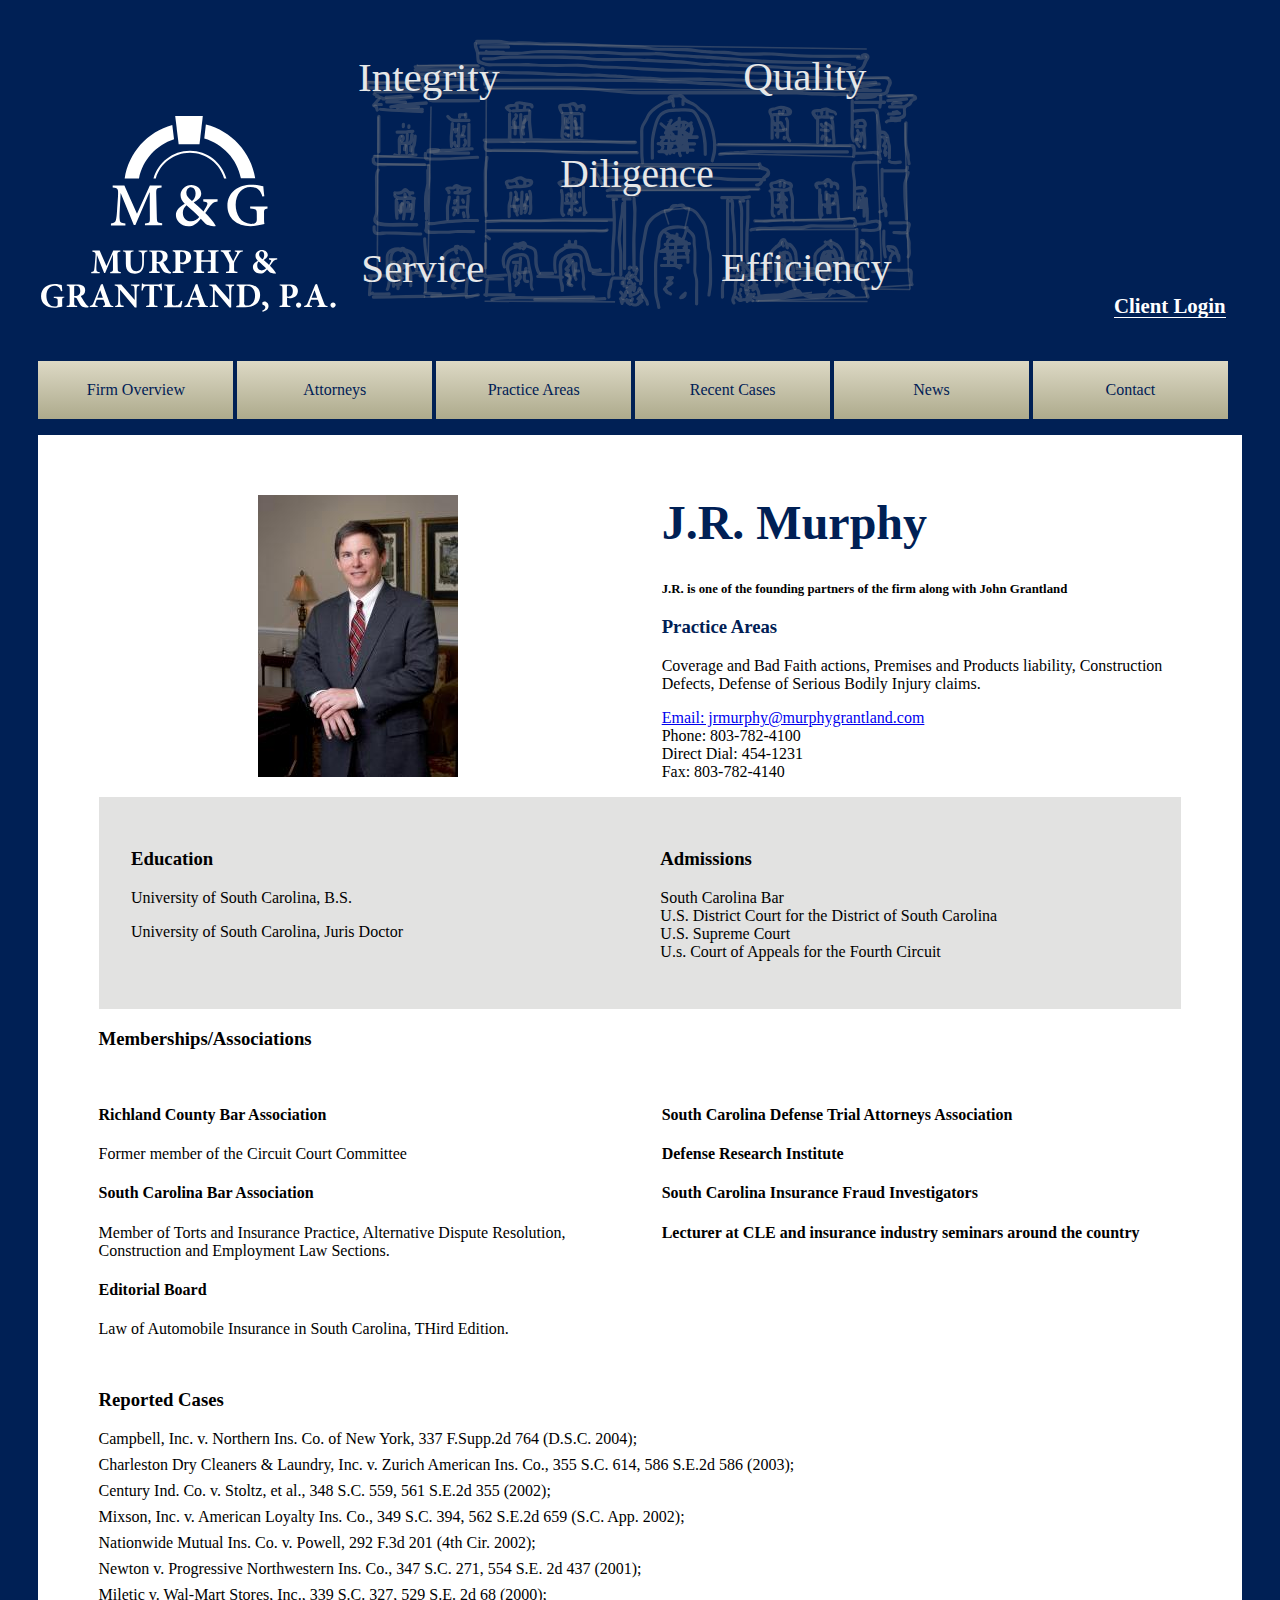
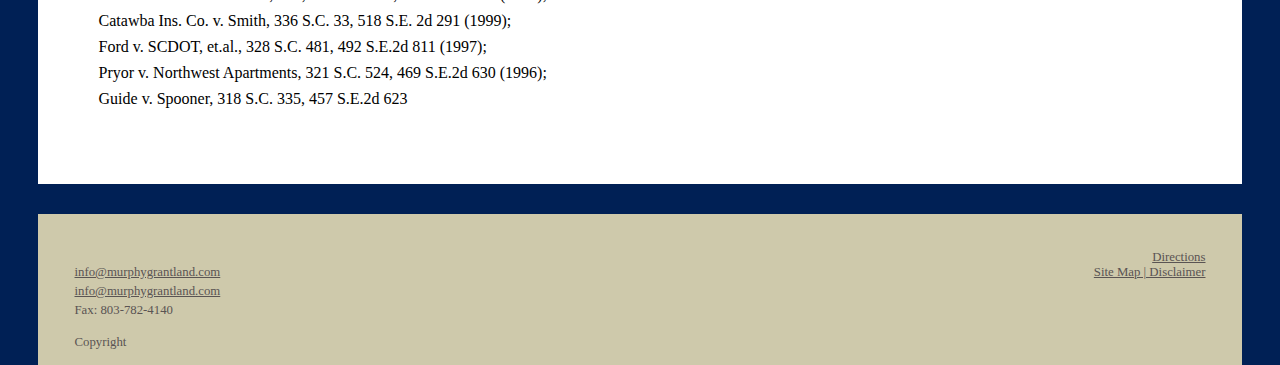
<file: mg/attorney.html>
<!doctype html>
<html>
    <head>
        <meta charset="utf-8">
        <meta http-equiv="x-ua-compatible" content="ie=edge">

        <title>attorneys</title>
        
        <meta name="description" content="">
        <meta name="viewport" content="width=device-width, initial-scale=1">

        <!-- Place favicon.ico in the root directory -->
        <link rel="stylesheet" href="css/normalize.css">
        <link rel="stylesheet" href="css/style.css">
    </head>
        <div class="client_login">
        <h2><a href="#">Client Login</a></h2>
    </div>
    <body>
        <div class="wrapper1">
            <div class="header">
                <div class="header_logo">
                    <img src="img/logo_square.svg
                    ">
                </div>
                <div class="sketch">
                    <img src="img/murphy_grantland_sketch.svg">
                </div>
                <div class="client_login_largersizes">
                    <h2><a href="#">Client Login</a></h2>
                </div>
            </div>
            <!--end of header-->
            

            <nav class="navigation">
                <ul>
                    <li><a href="#">Firm Overview</a></li>
                    <li><a href="#">Attorneys</a></li>
                    <li><a href="#">Practice Areas</a></li>
                    <li><a href="#">Recent Cases</a></li>
                    <li><a href="#">News</a></li>
                    <li><a href="#">Contact</a></li>
                </ul>
            </nav>


            <nav class="navigation_tablet">
                <ul class="tablet_one">
                    <li><a href="#">Firm Overview</a></li>
                    <li><a href="#">Attorneys</a></li>
                    <li><a href="#">Practice Areas</a></li>
                </ul>
                <ul class="tablet_two">
                    <li><a href="#">Recent Cases</a></li>
                    <li><a href="#">News</a></li>
                    <li><a href="#">Contact</a></li>
                </ul>
            </nav>


            <nav class="navigation_desktop">
                <ul>
                    <li><a href="#">Firm Overview</a></li>
                    <li><a href="#">Attorneys</a></li>
                    <li><a href="#">Practice Areas</a></li>
                    <li><a href="#">Recent Cases</a></li>
                    <li><a href="#">News</a></li>
                    <li><a href="#">Contact</a></li>
                </ul>
            </nav>
            


         
            <div class="attorney_content clearfix">
                <div class="murphy_photo">
                    <img src="img/jrmurphy.jpg">
                </div>
                <div class="murphy_info">    
                    <div class="name">
                        <h1>J.R. Murphy</h1>
                    </div>
                    <div class="bold_paragraph">
                        <p>J.R. is one of the founding partners of the firm along with John Grantland</p>
                    </div>
                    <div class="practice_areas">
                        <h3>Practice Areas</h3>
                        <p>Coverage and Bad Faith actions, Premises and Products liability, Construction Defects, Defense of Serious Bodily Injury claims.</p>
                    </div>
                    <div class="contact_info">
                        <ul>
                            <li><a href="#">Email: jrmurphy@murphygrantland.com</a></li>
                            <li>Phone: 803-782-4100</li>
                            <li>Direct Dial: 454-1231</li>
                            <li>Fax: 803-782-4140</li>
                         </ul>
                    </div>
                </div>

                <div class="tablet_callout_box clearfix">
                    <div class="education">
                        <h3>Education</h3>
                        <p>University of South Carolina, B.S.</p> 
                        <p>University of South Carolina, Juris Doctor</p>
                    </div>

                    <div class="admissions">
                        <h3>Admissions</h3>
                        <ul>
                            <li>South Carolina Bar</li>
                            <li>U.S. District Court for the District of South Carolina</li>
                            <li>U.S. Supreme Court</li>
                            <li>U.s. Court of Appeals for the Fourth Circuit</li>
                        </ul>
                    </div>
                </div>
                <div class="memberships clearfix">
                    <h3>Memberships/Associations</h3>
                    <ul class="column1">
                        <li>
                            <h4>Richland County Bar Association</h4>
                            <p>Former member of the Circuit Court Committee</p>
                        </li>
                        <li>
                            <h4>South Carolina Bar Association</h4>
                            <p>Member of Torts and Insurance Practice, Alternative Dispute Resolution, Construction and Employment Law Sections.</p>
                        </li>
                        <li>
                            <h4>Editorial Board</h4>
                            <p>Law of Automobile Insurance in South Carolina, THird Edition.</p>
                        </li>
                    </ul>
                        

                    <ul class="column2">
                        <li><h4>South Carolina Defense Trial Attorneys Association</h4></li>
                        <li><h4>Defense Research Institute</h4></li>
                        <li><h4>South Carolina Insurance Fraud Investigators</h4></li>
                        <li><h4>Lecturer at CLE and insurance industry seminars around the country</h4></li>
                    </ul>
                </div>
                <div class="reported_cases">
                    <h3>Reported Cases</h3>
                        <ul>
                            <li>Campbell, Inc. v. Northern Ins. Co. of New York, 337 F.Supp.2d 764 (D.S.C. 2004);</li>
                            <li>Charleston Dry Cleaners & Laundry, Inc. v. Zurich American Ins. Co., 355 S.C. 614, 586 S.E.2d 586 (2003);</li>
                            <li>Century Ind. Co. v. Stoltz, et al., 348 S.C. 559, 561 S.E.2d 355 (2002);</li>
                            <li>Mixson, Inc. v. American Loyalty Ins. Co., 349 S.C. 394, 562 S.E.2d 659 (S.C. App. 2002);</li>
                            <li>Nationwide Mutual Ins. Co. v. Powell, 292 F.3d 201 (4th Cir. 2002);</li>
                            <li>Newton v. Progressive Northwestern Ins. Co., 347 S.C. 271, 554 S.E. 2d 437 (2001);</li>
                            <li>Miletic v. Wal-Mart Stores, Inc., 339 S.C. 327, 529 S.E. 2d 68 (2000);</li>
                            <li>Catawba Ins. Co. v. Smith, 336 S.C. 33, 518 S.E. 2d 291 (1999);</li>
                            <li>Ford v. SCDOT, et.al., 328 S.C. 481, 492 S.E.2d 811 (1997);</li>
                            <li>Pryor v. Northwest Apartments, 321 S.C. 524, 469 S.E.2d 630 (1996);</li>
                            <li>Guide v. Spooner, 318 S.C. 335, 457 S.E.2d 623</li>
                        </ul>   
                </div>

                

            </div>
            <!-- end atty content -->


        <footer class="clearfix">
            <div class="footer_left">
                <div class="footer_contact">
                    <ul>
                        <li> <a href="#">info@murphygrantland.com</a></li>
                        <li> <a href="#">info@murphygrantland.com</a></li>
                        <li>Fax: 803-782-4140</li>
                    </ul>
                </div>
                <div class="copyright">
                    <p>Copyright</p>
                </div>
            </div>
        <div class="desktop_footer_logo">
            <img src="img/logo_horizontal.svg">
        </div>
            <div class="footer_right">
                <div class="directions">
                    <a href="#">Directions</a>
                </div>
                <div class="disclaimer">
                    <a href="#">Site Map | Disclaimer</a>
                </div>
            </div>

        </footer>

        <!-- CONTENT FOR WEBSITE -->



        
        <script src="js/script.js"></script>
    </body>
</html>
</file>
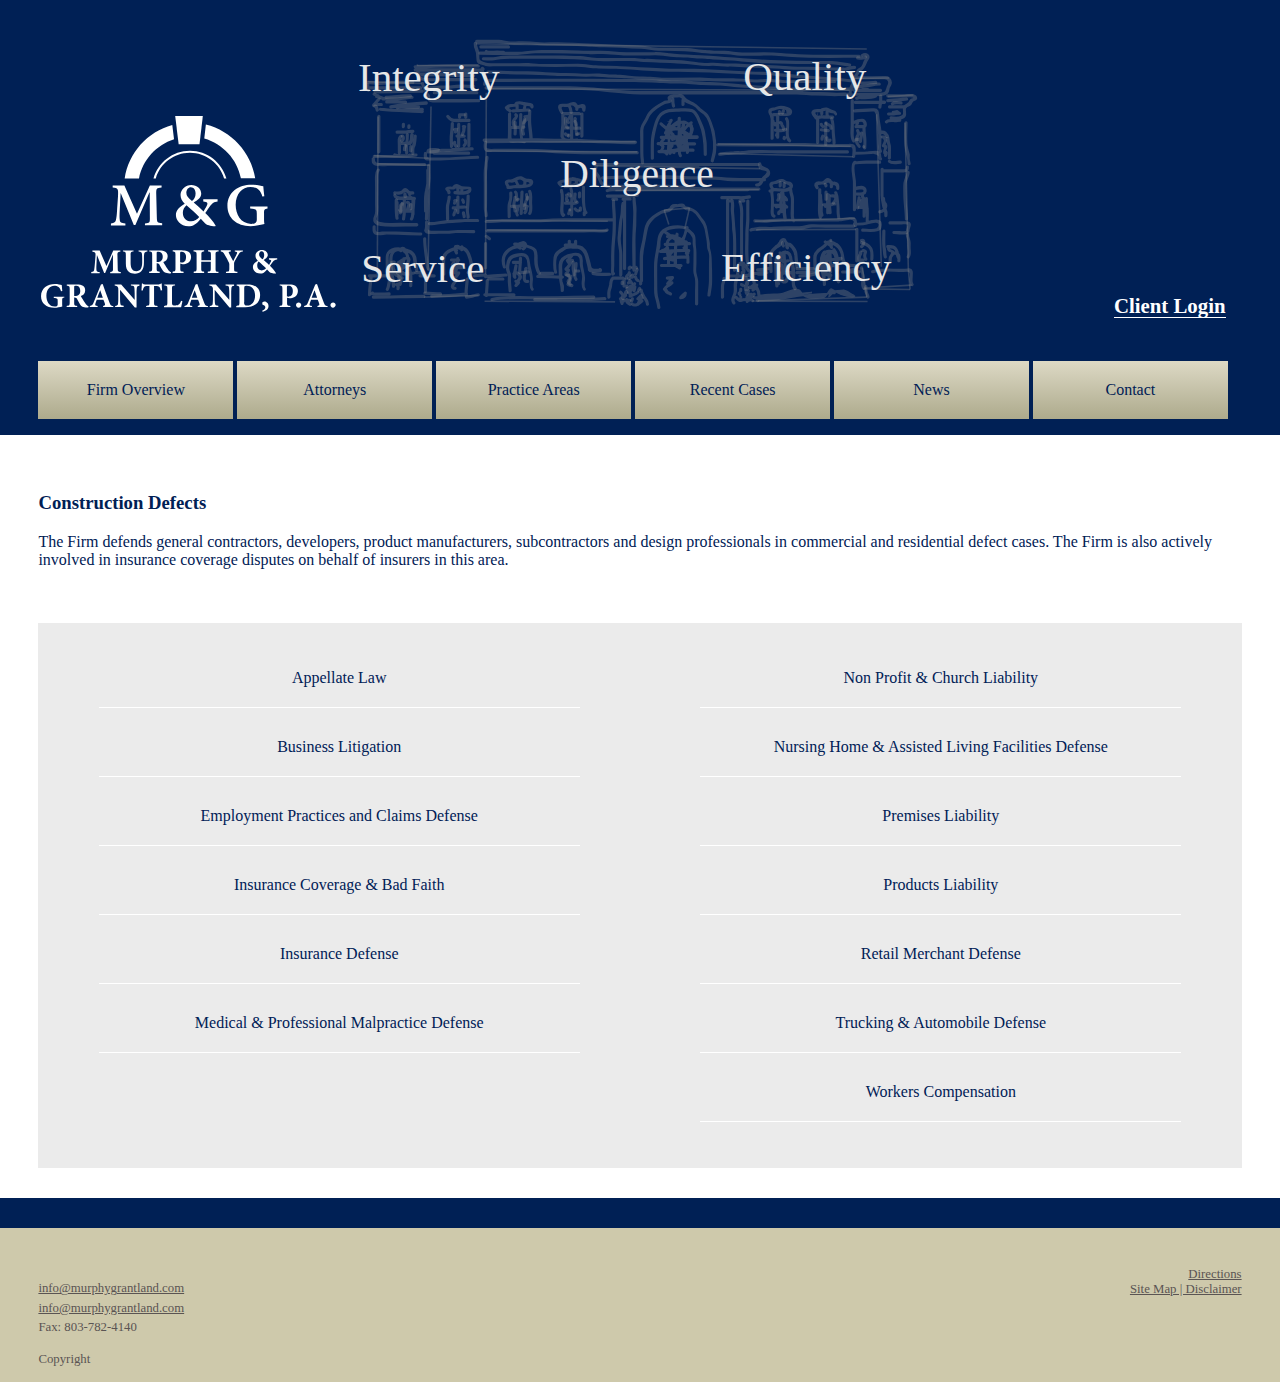
<file: mg/practice_areas.html>
<!doctype html>
<html>
    <head>
        <meta charset="utf-8">
        <meta http-equiv="x-ua-compatible" content="ie=edge">

        <title>services</title>
        
        <meta name="description" content="">
        <meta name="viewport" content="width=device-width, initial-scale=1">

        <!-- Place favicon.ico in the root directory -->
        <link rel="stylesheet" href="css/normalize.css">
        <link rel="stylesheet" href="css/style.css">
    </head>
        <div class="client_login">
            <h2><a href="#">Client Login</a></h2>
        </div>
        <body>

            <div class="wrapper1">
                <div class="header">
                   
                    <div class="header_logo">
                        <img src="img/logo_square.svg
                        ">
                    </div>
                    <div class="sketch">
                        <img src="img/murphy_grantland_sketch.svg">
                    </div>
                    <div class="client_login_largersizes">
                        <h2><a href="#">Client Login</a></h2>
                    </div>
                </div>
                <!--end of header-->
                <nav class="navigation">
                    <ul>
                        <li><a href="#">Firm Overview</a></li>
                        <li><a href="#">Attorneys</a></li>
                        <li><a href="#">Practice Areas</a></li>
                        <li><a href="#">Recent Cases</a></li>
                        <li><a href="#">News</a></li>
                        <li><a href="#">Contact</a></li>
                    </ul>
                </nav>


                <nav class="navigation_tablet">
                    <ul class="tablet_one">
                        <li><a href="#">Firm Overview</a></li>
                        <li><a href="#">Attorneys</a></li>
                        <li><a href="#">Practice Areas</a></li>
                    </ul>
                    <ul class="tablet_two">
                        <li><a href="#">Recent Cases</a></li>
                        <li><a href="#">News</a></li>
                        <li><a href="#">Contact</a></li>
                    </ul>
                </nav>


            <nav class="navigation_desktop">
                <ul>
                    <li><a href="#">Firm Overview</a></li>
                    <li><a href="#">Attorneys</a></li>
                    <li><a href="#">Practice Areas</a></li>
                    <li><a href="#">Recent Cases</a></li>
                    <li><a href="#">News</a></li>
                    <li><a href="#">Contact</a></li>
                </ul>
            </nav>


            </div>
            <div class="main_content">
                <div class="content_wrapper">
                    <div class="defects">
                        <h3>Construction Defects</h3>
                        <p>The Firm defends general contractors, developers, product manufacturers, subcontractors and design professionals in commercial and residential defect cases. The Firm is also actively involved in insurance coverage disputes on behalf of insurers in this area.</p>
                    </div>
                    <div class="area_links clearfix">
                        <ul class="links1">
                            <li><a href="#">Appellate Law</a></li>
                            <li><a href="#">Business Litigation</a></li>
                            <li><a href="#">Employment Practices and Claims Defense</a></li>
                            <li><a href="#">Insurance Coverage &amp; Bad Faith</a></li>
                            <li><a href="#">Insurance Defense</a></li>
                            <li><a href="#">Medical &amp; Professional Malpractice Defense</a></li>
                        </ul>
                        <ul class="links2">
                            <li><a href="#">Non Profit &amp; Church Liability</a></li>
                            <li><a href="#">Nursing Home &amp; Assisted Living Facilities Defense</a></li>
                            <li><a href="#">Premises Liability</a></li>
                            <li><a href="#">Products Liability</a></li>
                            <li><a href="#">Retail Merchant Defense</a></li>
                            <li><a href="#">Trucking &amp; Automobile Defense</a></li>
                            <li><a href="#">Workers Compensation</a></li>
                        </ul>
                    </div>
                </div>
            </div>
            <!-- end of wrapper)-->
        
        <footer class="clearfix">
            <div class="footer_left">
                <div class="footer_contact">
                    <ul>
                        <li> <a href="#">info@murphygrantland.com</a></li>
                        <li> <a href="#">info@murphygrantland.com</a></li>
                        <li>Fax: 803-782-4140</li>
                    </ul>
                </div>
                <div class="copyright">
                    <p>Copyright</p>
                </div>
            </div>
            <div class="desktop_footer_logo">
                <img src="img/logo_horizontal.svg">
            </div>
            <div class="footer_right">
                <div class="directions">
                    <a href="#">Directions</a>
                </div>
                <div class="disclaimer">
                    <a href="#">Site Map | Disclaimer</a>
                </div>
            </div>

        </footer>
        <!-- CONTENT FOR WEBSITE -->



        
        <script src="js/script.js"></script>
    </body>
</html>
</file>
<file: mg/css/style.css>
/***** CLEARFIX is applied to the parent of floated elements *************/
/*************************************************************************/
.clearfix:before,
.clearfix:after {
  content: "";
  display: table;
}

.clearfix:after {
  clear: both;
}

.clearfix {
  zoom: 1; /* ie 6/7 */
}

/***** GENERIC STYLES *************/
/*
dark blue: 001434
tan: cec9ab
navy blue : 002055;
*/
/**********************************/	/**/



/*mobile size for home page*/
	
/********** generic styling for header and navigation ************/

	img{
		display:block;
		max-width:100%;
		margin:0 auto;
	}
	body{
		background-color:#002055;
		/*background-image:url(../img/blue_background.jpg);*/
		font-family: Baskerville, 'Baskerville Old Face', 'Hoefler Text', Garamond, 'Times New Roman', serif;
	}
	footer{
		background-color:#cec9ab;
		margin-top:40px;
	}
	ul{
		list-style:none;
		padding-left:0;
	}
	a:hover { 
   	color: #f1f1f1;
	}
	.header_logo{
		margin-top:10px;
	}
	.client_login h2{
		font-size:1.3em;
	}

	.wrapper1{
		width:94%;
		margin:0 auto;
	}
	.wrapper2{
		width:94%;
		margin:0 auto;
	}
	.client_login{
		background-color:#001434;
		text-align:right;
		margin-top:0;
		padding:5%;
		
	}
	.client_login h2{
		margin-top:0;
		margin-bottom:5px;
	}

	.client_login a{
		color:white;
		border-bottom: 2px solid white;
		text-decoration:none;
	}
	.client_login_largersizes{
		display:none;
		
	}

	.client_login_largersizes h2{
		font-size:1.3em;
	}
	.navigation_tablet{
		display:none;
	}

	.navigation_desktop{
		display:none;
	}

	.navigation{
		width:62.5%;
		margin:0;
	}

	.navigation ul{
		list-style:none;
		padding:0;

	}
	.navigation li{
		text-align:center;
		border-bottom: 1px solid #002055
		;

	}
	.navigation a{
		padding: 30px 50% 30px 50%;
		width:60%;
		display:block;
		color: #002055;
		text-decoration:none;
		background-color:#cec9ab;
		border-bottom:2px solid ##002055;
	}

/********** generic styling for header and navigation ************/
/********** begin styling for mobile starting with home page *****/
	.top{
		display:block;
	}

	.featured_attorney{
		background-color:white;
		margin-top: 6%;	
	}


	.headline{
		float:left;
		width:45%;
		margin:3%;
	}
	.photo{
		float:right;
		width:40%;
		margin:3%;
	}

	.mission_outside_wrapper{
		background-color: #cec9ab;
		margin-top:6%;
	}
	.inner_wrapper{
		width:94%;
		margin:4% auto;	
	}
	.inner_wrapper h5{
		padding-top:3%;
	}

	.inner_wrapper p{
		
		padding-bottom:3%;
	}
	.mission_inside_wrapper{
		display:none;
	}
	.News, .about_us{
		color:white;
	}





/******* begin styling for attorney mobile **********/

	.attorney_content{
		background-color:white;
		padding:5%;
	}
	.murphy_photo{
		margin:30px auto;
	}
	.name{
		font-weight:bold;
		font-size: 1.5em;
		text-align:center;
		color: #002055;
	}

	.bold_paragraph{
		font-weight:bold;
		font-size:.8em;
	}

	.practice_areas h3{
		font-weight:bold;
		color:#002055;
	}

	.education h3{
		font-weight:bold;

	}

	.admissions h3{
		font-weight:bold;
	}

	.reported_cases li{
		margin-top:8px;
	}


/******* begin styling for practice areas mobile *****/

	.defects{
		width:94%;
		margin:0 auto;
		background-color:white;
		padding:3%;
		color:#002055;
	}

	.area_links{
	

	}
	.area_links a{
		text-decoration:none;
		color:white;
		

	}
	.area_links li{
		border-bottom:1px solid white;
		text-align:center;
		margin-top:20px;
		padding-bottom:20px;
		width:80%;
		margin:30px auto;
	}



/******* styling for footers on all mobile pages******/
	footer{
		color:#5a5453;
		font-size:.8em;
	}

	footer a{
		color:#5a5453;
	}

	.desktop_footer_logo img{
		display:none;
	}

	.footer_left{
		float:left;
		width:47%;
		padding-left:3%;
		padding-top:3%;
		vertical-align:bottom;
		line-height:1.5em;
	}
	.footer_right{
		float:right;
		width:47%;
		padding-right:3%;
		vertical-align:bottom;
		text-align:right;
		padding-top:7%;
	}



@media (min-width: 680px) { 

/******* begin styling for tablet sizes starting with generic header *******/
	
	.client_login{
		display:none;
	}

	.header_logo{
		display:inline-block;
		width:25%;
		vertical-align:bottom;
		padding-bottom:30px;

	}
	.sketch{
		display:inline-block;
		width:50%;
	}

	.client_login_largersizes{
		display:inline-block;
		width:23%;
		text-align:right;
		vertical-align:bottom;
		padding-bottom:10px;

	}
	.client_login_largersizes a{
		color:white;
		border-bottom:1px solid white;
		text-align:right;
		text-decoration:none;
	}

	.navigation{
		display:none;
	}

	nav.navigation_tablet{
		display:block;
	}

	.navigation_tablet ul{
		display:block;
		background-color: /* Permalink - use to edit and share this gradient: http://colorzilla.com/gradient-editor/#ddd9c5+0,adaa8c+100 */
		background: #ddd9c5; /* Old browsers */
		background: -moz-linear-gradient(top,  #ddd9c5 0%, #adaa8c 100%); /* FF3.6+ */
		background: -webkit-gradient(linear, left top, left bottom, color-stop(0%,#ddd9c5), color-stop(100%,#adaa8c)); /* Chrome,Safari4+ */
		background: -webkit-linear-gradient(top,  #ddd9c5 0%,#adaa8c 100%); /* Chrome10+,Safari5.1+ */
		background: -o-linear-gradient(top,  #ddd9c5 0%,#adaa8c 100%); /* Opera 11.10+ */
		background: -ms-linear-gradient(top,  #ddd9c5 0%,#adaa8c 100%); /* IE10+ */
		background: linear-gradient(to bottom,  #ddd9c5 0%,#adaa8c 100%); /* W3C */
		filter: progid:DXImageTransform.Microsoft.gradient( startColorstr='#ddd9c5', endColorstr='#adaa8c',GradientType=0 ); /* IE6-9 */
		;
		text-align:center;
	}

	.navigation_tablet li{
		display:inline-block;
		width:25%;
		padding:20px;


	}

	.navigation_tablet a{
		text-align:center;
		color:#002055;
		text-decoration:none;
		font-weight:bold;
		padding:20px;
		background-color: /* Permalink - use to edit and share this gradient: http://colorzilla.com/gradient-editor/#ddd9c5+0,adaa8c+100 */
		background: #ddd9c5; /* Old browsers */
		background: -moz-linear-gradient(top,  #ddd9c5 0%, #adaa8c 100%); /* FF3.6+ */
		background: -webkit-gradient(linear, left top, left bottom, color-stop(0%,#ddd9c5), color-stop(100%,#adaa8c)); /* Chrome,Safari4+ */
		background: -webkit-linear-gradient(top,  #ddd9c5 0%,#adaa8c 100%); /* Chrome10+,Safari5.1+ */
		background: -o-linear-gradient(top,  #ddd9c5 0%,#adaa8c 100%); /* Opera 11.10+ */
		background: -ms-linear-gradient(top,  #ddd9c5 0%,#adaa8c 100%); /* IE10+ */
		background: linear-gradient(to bottom,  #ddd9c5 0%,#adaa8c 100%); /* W3C */
		filter: progid:DXImageTransform.Microsoft.gradient( startColorstr='#ddd9c5', endColorstr='#adaa8c',GradientType=0 ); /* IE6-9 */
		;
	}

/****** begin styling home specific attributes *********/

	.mission_outside_wrapper{
		display:none;
	}
	.mission_inside_wrapper{
		display:block;
		background-color: #cec9ab;
		margin:6% auto;
		padding:3%;
	}

	.news1{
		float:left;
		width:48%;
		vertical-align:bottom;
	}
	.news2{
		float:right;
		width:48%;
		vertical-align:bottom;
		padding-top:52px;
	}
	.News h2{
		border-bottom:;
	
	}
	.about_us h2{
		border-bottom:;
		width:;
	}


/******** begin styling attorney specific attributes *******/

	.murphy_photo{
		float:left;
		width:50%;
		margin-top:0;
	}
	.name h1{
		margin-top:0;
	}
	.murphy_info{
		float:right;
		width:50%;

	}

	.education{
		float:left;
		width:48%;
		
	}
	.admissions{
		float:right;
		width:48%;
	}

	.tablet_callout_box{
		background-color:#e2e2e1;
		padding:3%;
		clear:right;
	}


	.column1{
		float:left;
		width:48%;
	}

	.column2{
		float:right;
		width:48%;
	}


/****** begin styling services specific attributes ****/


	.main_content{
		background-color:white;
		padding-bottom:30px;

	}
	.defects{
		background-color:white;

	}
	.area_links{
		background-color:#ebebeb;
		width:94%;
		margin:0 auto;
	}

	.area_links a{
		color:#002056;
	}
	.area_links li{
		width:80%;
		margin:30px auto;
	}
	.links1{
		float:left;
		width:50%;
	}

	.links2{
		float:right;
		width:50%;
	}
	footer{
		margin-top:0;
	}


}
@media (min-width: 1000px) { 

	nav.navigation_tablet{
		display:none;
	}
	.navigation_desktop{
		display:block;
	}
	.navigation_desktop li{
		display:inline-block;
		
		padding:;
		text-align:center;
		background-color: /* Permalink - use to edit and share this gradient: http://colorzilla.com/gradient-editor/#ddd9c5+0,adaa8c+100 */
		background: #ddd9c5; /* Old browsers */
		background: -moz-linear-gradient(top,  #ddd9c5 0%, #adaa8c 100%); /* FF3.6+ */
		background: -webkit-gradient(linear, left top, left bottom, color-stop(0%,#ddd9c5), color-stop(100%,#adaa8c)); /* Chrome,Safari4+ */
		background: -webkit-linear-gradient(top,  #ddd9c5 0%,#adaa8c 100%); /* Chrome10+,Safari5.1+ */
		background: -o-linear-gradient(top,  #ddd9c5 0%,#adaa8c 100%); /* Opera 11.10+ */
		background: -ms-linear-gradient(top,  #ddd9c5 0%,#adaa8c 100%); /* IE10+ */
		background: linear-gradient(to bottom,  #ddd9c5 0%,#adaa8c 100%); /* W3C */
		filter: progid:DXImageTransform.Microsoft.gradient( startColorstr='#ddd9c5', endColorstr='#adaa8c',GradientType=0 ); /* IE6-9 */
		;
		width:16.2%;
		padding-top:20px;
		padding-bottom:20px;
	}
	.navigation_desktop a{

		padding:20px;
		width:100%;
		text-decoration:none;
		font-weight:;
		color:#002055;
	}

	.mission_inside_wrapper{
		margin-bottom:20px;
	}
	footer{
		margin-top:30px;
	}
/******** start home specific attribute styles ***********/
	.featured_attorney{
		background-color:#002055;
		width:60%;
		color:white;
		margin:0 auto;
	}

	.News{
		float:left;
		width:48%;

	}
	.news1{
		display:block;
		width:100%;
	}
	.news2{
		display:block;
		width:100%;
	}

	.about_us{
		float:right;
		width:48%;
	}



/******* start desktop attorney specific attribute styles ********/

	.murphy_photo{
		float:left;
		width:48%;
	}

	.name h1{
		text-align:left;
	}
	.murphy_info{
		float:right;
		width:48%;
		clear:right;
		text-align:left;
	}


	
	.membersips{
		clear:both;
	}

	.footer_left{
		display:inline-block;
		width:31%;
	}

	.desktop_footer_logo{
		display:inline-block;
		width:31%;
		margin-top:3%;
	}

	.footer_right{
		display:inline-block;
		width:31%;
		padding-top:3%;
	}


}
/*************** attorney pages start here with mobile first ************/














/***** SPECIFIC STYLES ************/
/**********************************/
</file>
